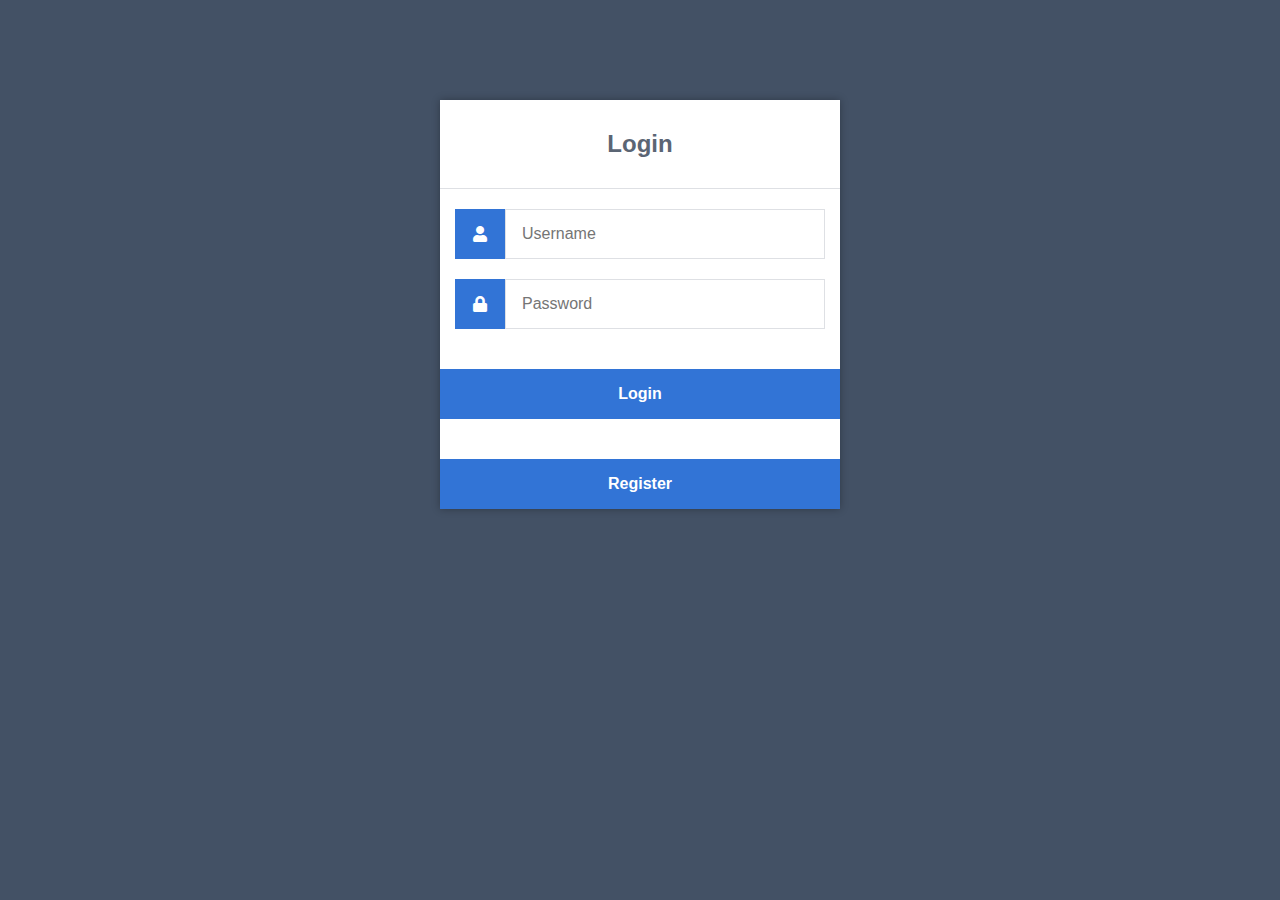
<file: phplogin_public/index.html>
<!DOCTYPE html>
<html>
	<head>
		<meta charset="utf-8">
		<title>Login</title>
        <link rel="stylesheet" href="https://use.fontawesome.com/releases/v5.7.1/css/all.css">
        <link href="./css/style.css" rel="stylesheet" type="text/css">
		
	</head>
	<body>
		<div class="login">
			<h1>Login</h1>
			<form action="./php/authenticate.php" method="post">
				<label for="username">
					<i class="fas fa-user"></i>
				</label>
				<input type="text" name="username" placeholder="Username" id="username" required>
				<label for="password">
					<i class="fas fa-lock"></i>
				</label>
				<input type="password" name="password" placeholder="Password" id="password" required>
				<input type="submit" value="Login">
			</form>
			<form action="registerscreen.html" method="post">
				<input type="submit" value="Register">
			</form>
		</div>
	</body>
</html>
</file>
<file: phplogin_public/css/style.css>
:root {
    --page-header-bgColor: #242e42;
    --page-header-bgColor-hover: #1d2636;
    --page-header-txtColor: #dde9f8;
    --page-header-headingColor: #7889a4;
    --page-header-width: 220px;
    --page-content-bgColor: #f0f1f6;
    --page-content-txtColor: #171616;
    --page-content-blockColor: #fff;
    --white: #fff;
    --black: #333;
    --blue: #00b9eb;
    --red: #ec1848;
    --border-radius: 4px;
    --box-shadow: 0 0 10px -2px rgba(0, 0, 0, 0.075);
  }

* {
    padding: 0;
    margin: 0;
    box-sizing: border-box;
    font-family: -apple-system, BlinkMacSystemFont, "segoe ui", roboto, oxygen, ubuntu, cantarell, "fira sans", "droid sans", "helvetica neue", Arial, sans-serif;
    font-size: 16px;
    -webkit-font-smoothing: antialiased;
    -moz-osx-font-smoothing: grayscale;
}
ul {
  list-style: none;
}
 
a,
button {
  color: inherit;
}
 
a {
  text-decoration: none;
}
 
button {
  background: none;
  cursor: pointer;
}
 
input {
  -webkit-appearance: none;
}
 
button,
input {
  border: none;
}
 
svg {
  display: block;
}
body {
    background-color: #435165;
    max-width: 2600px;
    min-width: 700px;
    height: 100%;
    margin: 0px;
    padding: 0px;
}
.login {
    width: 25em;
    background-color: #ffffff;
    box-shadow: 0 0 0.5em 0 rgba(0, 0, 0, 0.3);
    margin: 6.25em auto;
}
.login h1 {
    text-align: center;
    color: #5b6574;
    font-size: 24px;
    padding: 1.25em 0 1.25em 0;
    border-bottom: 1px solid #dee0e4;
}
.login form {
    display: flex;
    flex-wrap: wrap;
    justify-content: center;
    padding-top: 1.25em;
}
.login form label {
    display: flex;
    justify-content: center;
    align-items: center;
    width: 3.125em;
    height: 3.125em;
    background-color: #3274d6;
    color: #ffffff;
}
.login form input[type="password"], .login form input[type="text"] {
    width: 20em;
    height: 3.125em;
    border: 1px solid #dee0e4;
    margin-bottom: 1.25em;
    padding: 0 1em;
}
.login form input[type="submit"] {
    width: 100%;
    padding: 1em;
    margin-top: 1.25em;
    background-color: #3274d6;
    border: 0;
    cursor: pointer;
    font-weight: bold;
    color: #ffffff;
    transition: background-color 0.2s;
}
.login form input[type="submit"]:hover {
  background-color: #2868c7;
    transition: background-color 0.2s;
}

/* below is for register.html */

.register {
    width: 25em;
    background-color: #ffffff;
    box-shadow: 0 0 0.5em 0 rgba(0, 0, 0, 0.3);
    margin: 6.25em auto;
}
.register h1 {
    text-align: center;
    color: #5b6574;
    font-size: 24px;
    padding: 1.25em 0 1.25em 0;
    border-bottom: 1px solid #dee0e4;
}
.register form {
    display: flex;
    flex-wrap: wrap;
    justify-content: center;
    padding-top: 1.25em;
}
.register form label {
    display: flex;
    justify-content: center;
    align-items: center;
    width: 3.125em;
   height: 3.125em;
    background-color: #3274d6;
    color: #ffffff;
}
.register form input[type="password"], .register form input[type="text"], .register form input[type="email"] {
    width: 20em;
    height: 3.125em;
    border: 1px solid #dee0e4;
    margin-bottom: 1.25em;
    padding: 0 1em;
}
.register form input[type="submit"] {
    width: 100%;
    padding: 1em;
    margin-top: 1.25em;
    background-color: #3274d6;
    border: 0;
    cursor: pointer;
    font-weight: bold;
    color: #ffffff;
    transition: background-color 0.2s;
}
.register form input[type="submit"]:hover {
  background-color: #2868c7;
    transition: background-color 0.2s;
}


/* below is the "home.php" css code */

.navtop {
	background-color: #2f3947;
	max-width: 2600px;
    min-width: 700px;
    text-align: center;
    height: 90px;
    border: 0;
    margin: 0;
    padding: 0;
}
.navtop div {
	display: flex;
	margin: 0px 0px;
	max-width: 2600;
	height: 100%;
}
.navtop div h1, .navtop div a {
	display: inline-flex;
	align-items: center;
}
.navtop div h1 {
    justify-self: start;
    flex: 1;
    flex-grow: 5;
    flex-shrink: 0.2;
	font-size: 32px;
	padding: 0 0.5em;
	margin: 0;
	color: #eaebed;
	font-weight: normal;
}
.fa-user-circle:before {
    content: "\f2bd";
    height: 500px;
    width: 500px;
}
.navtop div a {
    flex: 2;
    flex-grow: 1;
    font-size: 24px;
	padding: 0 20px;
	text-decoration: none;
	color: #c1c4c8;
	font-weight: bold;
}
.navtop div a i {
	padding: 2px 8px 0 0;
}
.navtop div a:hover {
	color: #eaebed;
}


/*Sitebody*/


body.loggedin {
    background-color: #f3f4f7;
    width: 100%;
}
.content {
	max-width: 2600px;
    min-width: 700px;
	margin: 0 auto;
}
.content h2 {
	margin: 0em;
	padding: 1.5em 1em;
	font-size: 22px;
	border-bottom: 1px solid #e0e0e3;
	color: #4a536e;
}
.content > p, .content > div {
	box-shadow: 0 0 5px 0 rgba(0, 0, 0, 0.1);
	margin: 25px 0;
	padding: 25px;
	background-color: #fff;
}
.content > p table td, .content > div table td {
	padding: 5px;
}
.content > p table td:first-child, .content > div table td:first-child {
	font-weight: bold;
	color: #4a536e;
	padding-right: 15px;
}
.content > div p {
	padding: 5px;
	margin: 0 0 10px 0;
}

/*Grid styling*/

.page-content {
    position: relative;
    left: 10px;
    width: 100%;
    min-height: 100vh;
    padding: 30px;
    color: var(--page-content-txtColor);
    background: var(--page-content-bgColor);
}

/*For desktop */
.page-content .grid {
    display: grid;
    grid-template-columns: repeat(2, 1fr);
    grid-gap: 30px;
}

/*For Mobile*/
@media screen and (max-width: 1440px) {
    .page-content .grid {
        display: grid;
        grid-template-columns: repeat(1, 1fr);
        grid-gap: 30px;
    }
}
   
.page-content .grid > article {
    display: flex;
    justify-content: center;
    align-content: center;
    align-items: center;
    height: 300px;
    min-width: 720px;
    background: var(--page-content-blockColor);
    border-radius: var(--border-radius);
    box-shadow: var(--box-shadow);
}
   
.page-content .grid > article:first-child,
.page-content .grid > article:last-child {
    grid-column: 1 / -1;
}

/*Below is weatherapp functionality_ */
#day-view {
    display: flex; 
    flex-direction: column;
    flex-wrap: nowrap;
    justify-content: center;    
    padding-top: 20px;
    gap: 20px;
    height: 220px;
    width: 220px;  
    grid-column: 1;
} 
#location-text-view {
    height: 30px;
    grid-column: 1;
    text-align: center;
}

#chart-view {
    overflow-x: scroll;
    overflow-y: hidden;
    white-space: nowrap;
    
    height: 250px;  
    grid-column: 1;

    -webkit-overflow-scrolling: touch;
    -ms-overflow-style: none;  /* IE and Edge */
    scrollbar-width: none;  /* Firefox */
}

/* Hide scrollbar for Chrome, Safari and Opera */
#chart-view::-webkit-scrollbar {
    display: none;
}
  
 
#temp-container {
    height: 100px;
    padding-top: 25px;
    font-size: 32pt;
    font-weight: bold;
    text-align: center;

}

#icons-view {
    display: flex;
    justify-content: center;
    gap: 100px;
    height: 60px;

}

#rain-container {

    width: 60px;
    height: 60px;
    display : none;
}

#wind-icons-view {

    justify-content: center; 
    height: 60px;
    width: 60px;
    display : none;
}

#wind-container {

    height: 0px;
    width: 0px;
    display : none;
}

#wind-symbol3 {
    display : none;
}

#wind-symbol8 {
    display : none;
}

#rain-symbol {
    display : none;
}

/*trap view settings below */

.trap-view {
    display: flex;
    justify-content: space-evenly;
}

.trap-view .trap-info-view {
    justify-content: left;
    padding: 30px;
}

.trap-view .trap-info-view .trap-details-view {
    display: flex;
    flex-direction: column;
    justify-content: space-evenly;
}

.trap-view .trap-info-view .trap-details-view .text-group-view {
    display: flex;
    flex-direction: row;
}
</file>
